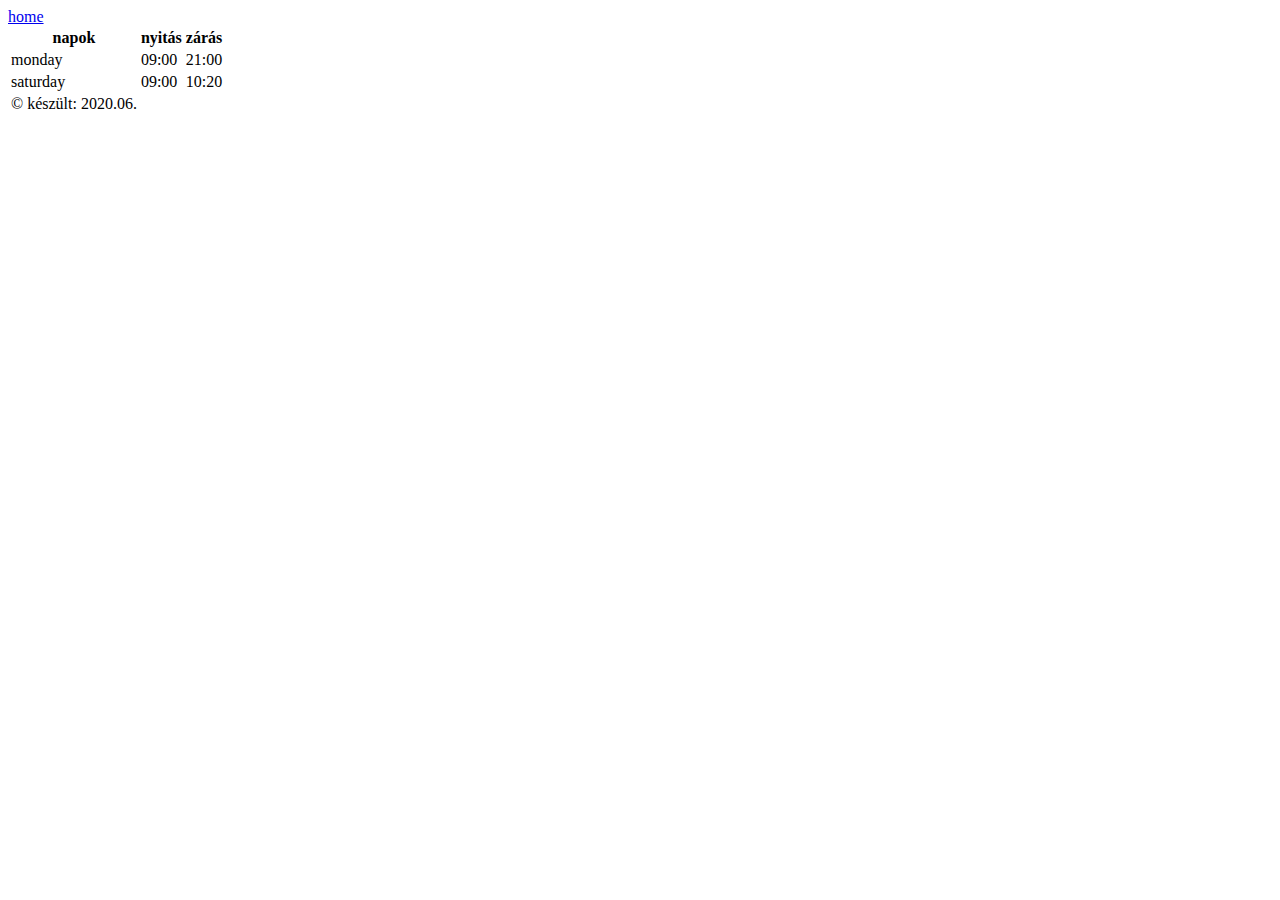
<file: 1aloldalford.html>
<!DOCTYPE html>
<html lang="en">

<head>
    <meta charset="UTF-8">
    <meta name="viewport" content="width=device-width, initial-scale=1.0">
    <title>Document</title>
</head>


<body>
    <li>
        <a href="index.html">home</a>
    </li>
    <table>
        <thead>
            <tr>
                <th>napok</th>
                <th>nyitás</th>
                <th>zárás</th>
            </tr>
        </thead>
        <tbody>

            <tr>
                <td>monday</td>
                <td>09:00</td>
                <td>21:00</td>
            </tr>
            <tr>
                <td>saturday</td>
                <td>09:00</td>
                <td>10:20</td>
            </tr>
        </tbody>
        <tfoot>
            <tr>
                <td>
                  &copy  készült: 2020.06.
                </td>
            </tr>

        </tfoot>

    </table>

</body>

</html>
</file>
